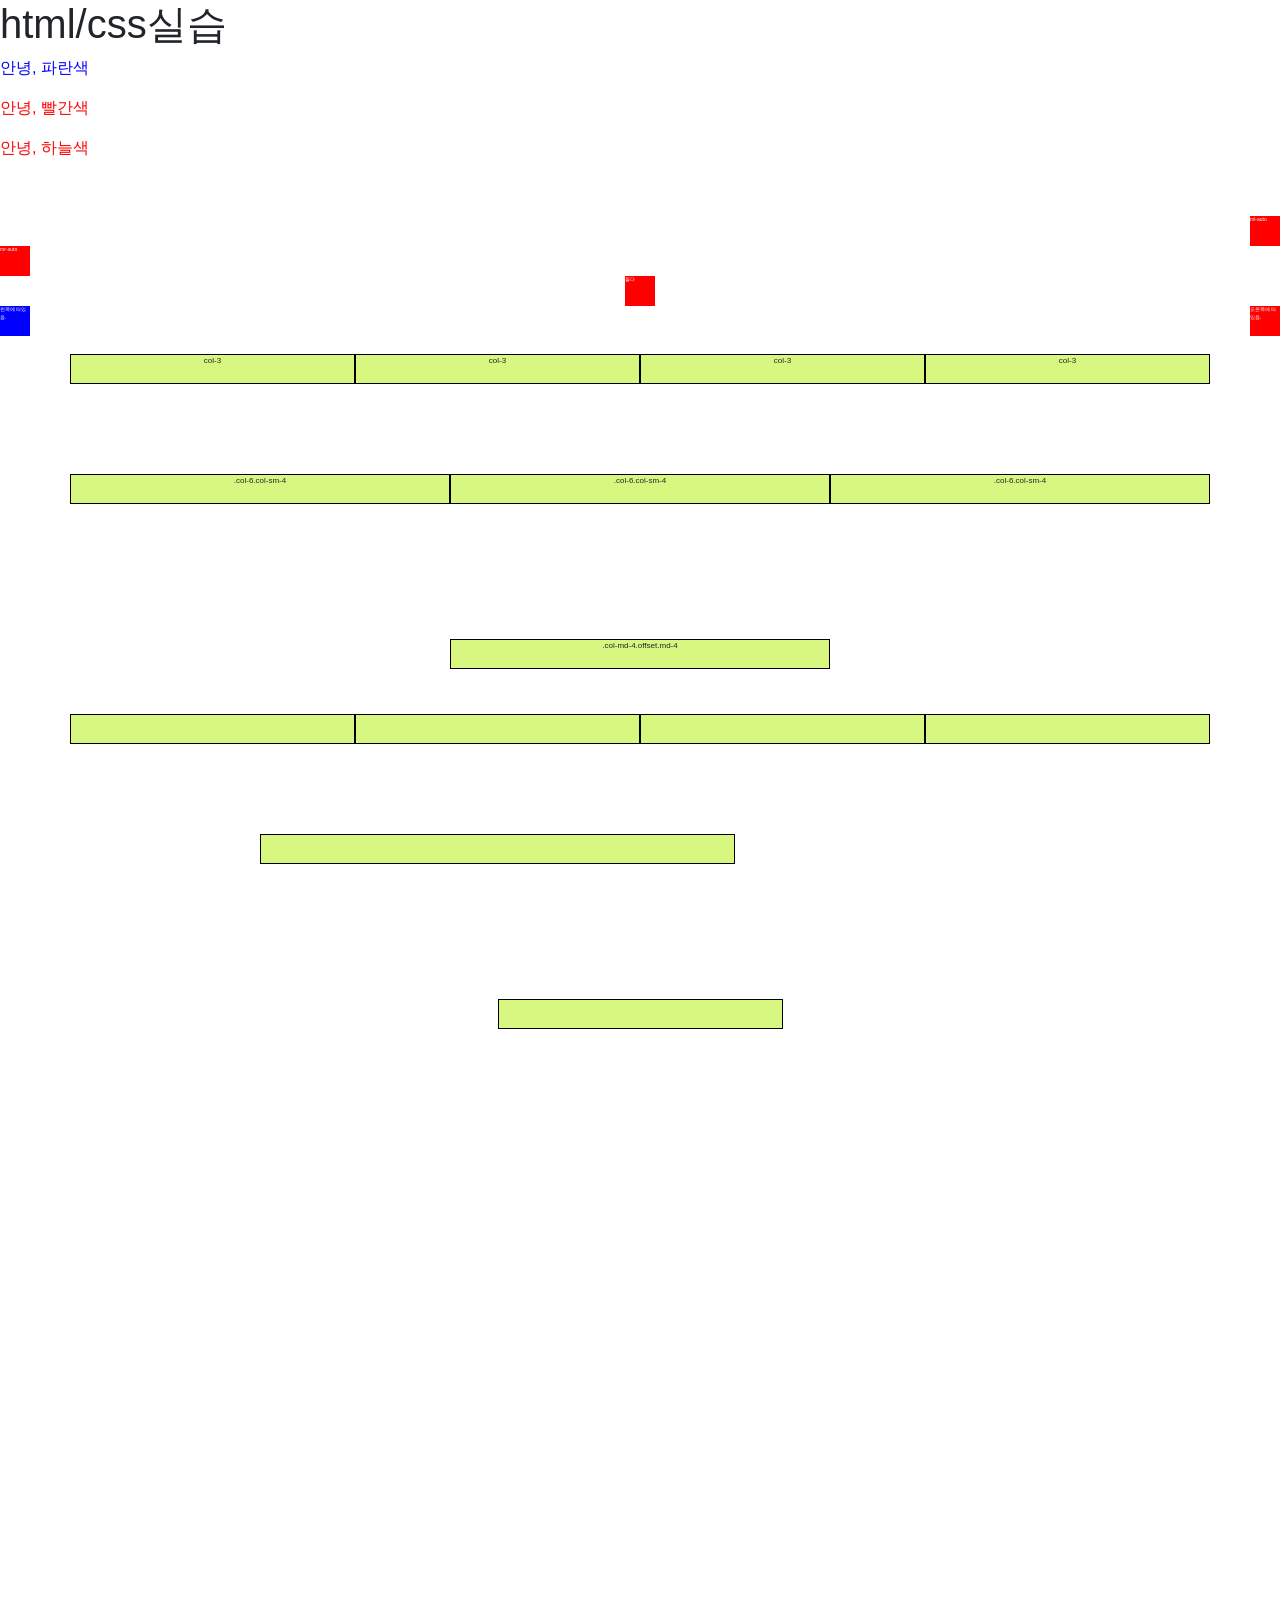
<file: html_bootstrap/test.html>
<!-- html:5 -->
<!DOCTYPE html>
<html lang="ko">
<head>
  <meta charset="UTF-8">
  <meta name="viewport" content="width=device-width, initial-scale=1.0">
  <meta http-equiv="X-UA-Compatible" content="ie=edge">
  <title>Document</title>
  <!-- link:css -->
  <link rel="stylesheet" href="css/style.css">
  <link rel="stylesheet" href="https://stackpath.bootstrapcdn.com/bootstrap/4.1.1/css/bootstrap.min.css" integrity="sha384-WskhaSGFgHYWDcbwN70/dfYBj47jz9qbsMId/iRN3ewGhXQFZCSftd1LZCfmhktB" crossorigin="anonymous">
  <style>
    .skyblue {
      color: skyblue;
    }
  </style>
</head>
<body>
  <!-- 선택자 :
   우선순위는 id가 가장 높다.
   1) 태그 선택 tag
   2) class 선택 - .class
   3) id 선택 - #id; 문서 내에서 하나만 -->
  <h1>html/css실습</h1>
  <p style="color: blue">안녕, 파란색</p>
  <p class="red">안녕, 빨간색</p>
  <p id="red" class="skyblue">안녕, 하늘색</p>
  <p class="white red">안녕, 또 빨간색</p>
  <div class="red right">
    ml-auto
  </div>
  <div class="red left">
    mr-auto
  </div>
  <div class="red center">
    둘다
  </div>
  <div class="blue f-left">
    왼쪽에 떠있음.
  </div>
  <div class="red f-right">
    오른쪽에 떠있음.
  </div>
  <div class="container mt-5">
    <div class="row">
      <!-- div.col-3{col-3}*4 -->
      <div class="col-3">col-3</div>
      <div class="col-3">col-3</div>
      <div class="col-3">col-3</div>
      <div class="col-3">col-3</div>
    </div>

    <!-- div.row>div.col-6.col-sm-4{.col-6.col-sm-4}*3 -->
    <div class="row">
      <div class="col-6 col-sm-4">.col-6.col-sm-4</div>
      <div class="col-6 col-sm-4">.col-6.col-sm-4</div>
      <div class="col-6 col-sm-4">.col-6.col-sm-4</div>
    </div>

    <div class="row align-items-center">
      <div class="col-4 offset-4">
        .col-md-4.offset.md-4
      </div>
    </div>

    <!-- 1. col : 2개 sm : 3개 md : 4개 -->
    <!-- div.row>div.col-6.col-sm-4.col-md-3*4 -->
    <div class="row">
      <div class="col-6 col-sm-4 col-md-3"></div>
      <div class="col-6 col-sm-4 col-md-3"></div>
      <div class="col-6 col-sm-4 col-md-3"></div>
      <div class="col-6 col-sm-4 col-md-3"></div>
    </div>
    <!-- 2. (sm) offset(2칸) 1개, sm(5칸) : 1개 -->
    <div class="row">
      <div class="offset-sm-2 col-sm-5"></div>
    </div>
    <!-- 3. (sm) 3칸 1개로 수직, 수평 가운데정렬 -->
    <div class="row align-items-center justify-content-center">
      <div class="col-sm-3"></div>
    </div>
  </div>

  <script src="https://code.jquery.com/jquery-3.3.1.slim.min.js" integrity="sha384-q8i/X+965DzO0rT7abK41JStQIAqVgRVzpbzo5smXKp4YfRvH+8abtTE1Pi6jizo" crossorigin="anonymous"></script>
  <script src="https://cdnjs.cloudflare.com/ajax/libs/popper.js/1.14.3/umd/popper.min.js" integrity="sha384-ZMP7rVo3mIykV+2+9J3UJ46jBk0WLaUAdn689aCwoqbBJiSnjAK/l8WvCWPIPm49" crossorigin="anonymous"></script>
  <script src="https://stackpath.bootstrapcdn.com/bootstrap/4.1.1/js/bootstrap.min.js" integrity="sha384-smHYKdLADwkXOn1EmN1qk/HfnUcbVRZyYmZ4qpPea6sjB/pTJ0euyQp0Mk8ck+5T" crossorigin="anonymous"></script>
</body>
</html>
</file>
<file: html_bootstrap/css/style.css>
.red {
  color: red;
}
body {
  height: 10000px;
}
p {
  color: red;
}

.white {
  color: white;
}

#red {
  color: red;
}

div.red {
  height: 30px;
  width: 30px;
  background-color: red;
  color: white;
  font-size: 5px;
}

div.blue {
  height: 30px;
  width: 30px;
  background-color: blue;
  color: white;
  font-size: 5px;
}

.right {
  margin-left: auto;
}

.left {
  margin-right: auto;
}

.center {
  margin-left: auto;
  margin-right: auto;
}

.f-left {
  float: left;
}

.f-right {
  float: right;
}

[class*=col] {
  height: 30px;
  border: 0.2px solid black;
  background-color: #D8F781;
}

.row {
  height: 120px;
  text-align: center;
  font-size: 8px;
}
</file>
